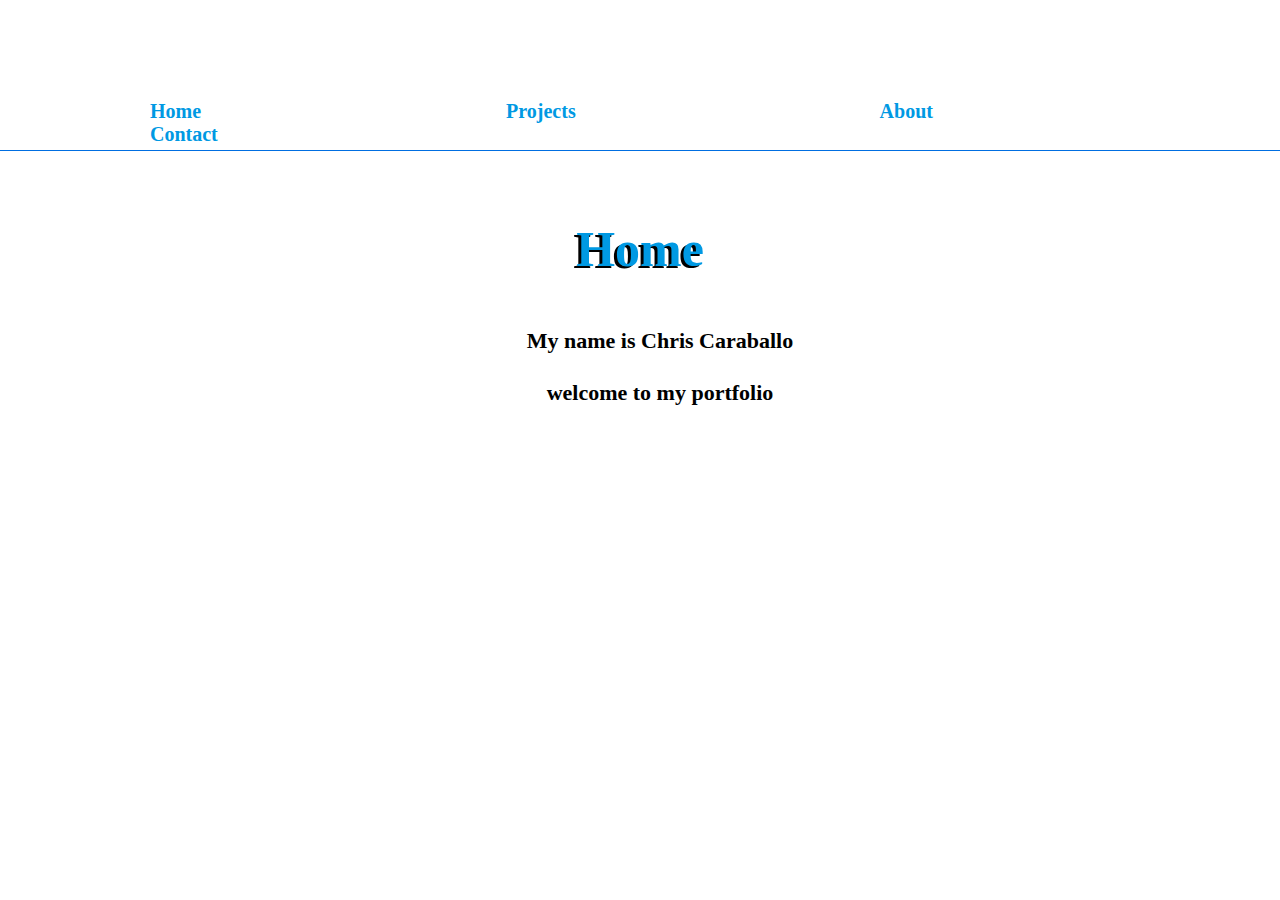
<file: chris_caraballo_final/index.html>
<!DOCTYPE html>
<html>
<head>

<!-- this is the name on the tab -->

	<title>Chris Caraballo Portfolio</title>

	<link rel="stylesheet" href="css/style.css">
	<link rel="tab icon" href="images/icon.png">


</head>


<body>

<!-- this activates the modal -->




<!-- this is the div housing the navbar and the header image -->

	<div id="topdiv">


    

	<nav id="navtop">
     <a href="index.html">Home</a>
     <a href="pages/drinks.html">Projects</a>
     <a href="pages/location.html">About</a>
     <a href="pages/contact.html">Contact</a>
   </nav>
		
	</div>

<!-- this is the div for the main body content -->

	<div id="middiv">

<div id="signin" class="modal">

  
  <div class="modal-content">
    <span class="close">&times;</span>

    <h1 id="modalhead">Login</h1>
    

<form>
  First name: <input type="text"><br>
  Last name: <input type="text"><br>
  <input type="submit">

</form>

   </div>

</div>	


		<h1>Home</h1>

    <center>
<p>My name is Chris Caraballo<br>


<br>

welcome to my portfolio

<br>

<br>


<br>

</p>
</center>


	<div id="bottomdiv">
	

		
	</div>

<script src="javascript/indexjs.js"></script>
		



</body>


</html>
</file>
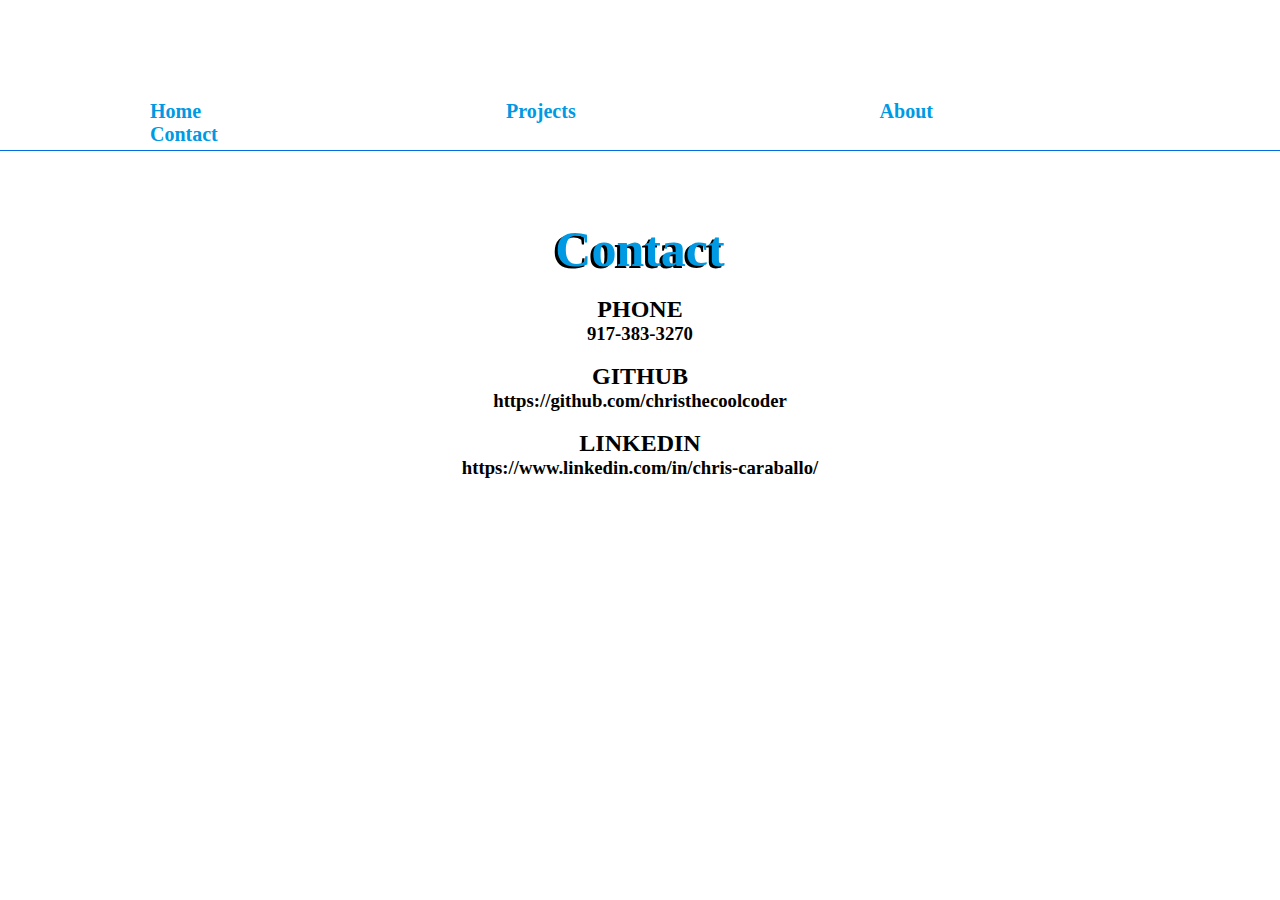
<file: chris_caraballo_final/pages/contact.html>
<!DOCTYPE html>
<html>
<head>

<!-- this is the name on the tab -->

	<title>Chris Caraballo: Contact</title>

	<link rel="stylesheet" href="../css/style.css">
	<link rel="tab icon" href="../images/icon.png">


</head>


<body>

	<!-- this is the div housing the navbar and the header image -->

	<div id="topdiv">


    

	<nav id="navtop">
    <a href="../index.html">Home</a>
    <a href="drinks.html">Projects</a>
    <a href="location.html">About</a>
    <a href="contact.html">Contact</a>
   </nav>
		
	</div>

	<!-- this is the div for the main body content -->

	<div id="middiv">

		<h1 id=>Contact</h1>

    <center>
      <br>
      <h2>PHONE</h2>
      <h3>917-383-3270</h3>
      <br>
      <h2>GITHUB</h2>
      <h3>https://github.com/christhecoolcoder</h3>
      <br>
      <h2>LINKEDIN</h2>
      <h3>https://www.linkedin.com/in/chris-caraballo/</h3>
      <br>
    </center>
		
		
		


	<div id="bottomdiv">

<!-- 	
<form id="google" method=get action="http://www.google.com/search">
<a href="http://www.google.com/">
<img src="http://www.google.com/logos/Logo_40wht.gif" <br></a>
<input type=text name=query size=31 value="">
<input type=submit value="Search">
</form> -->

 

		
</div>



</body>


</html>
</file>
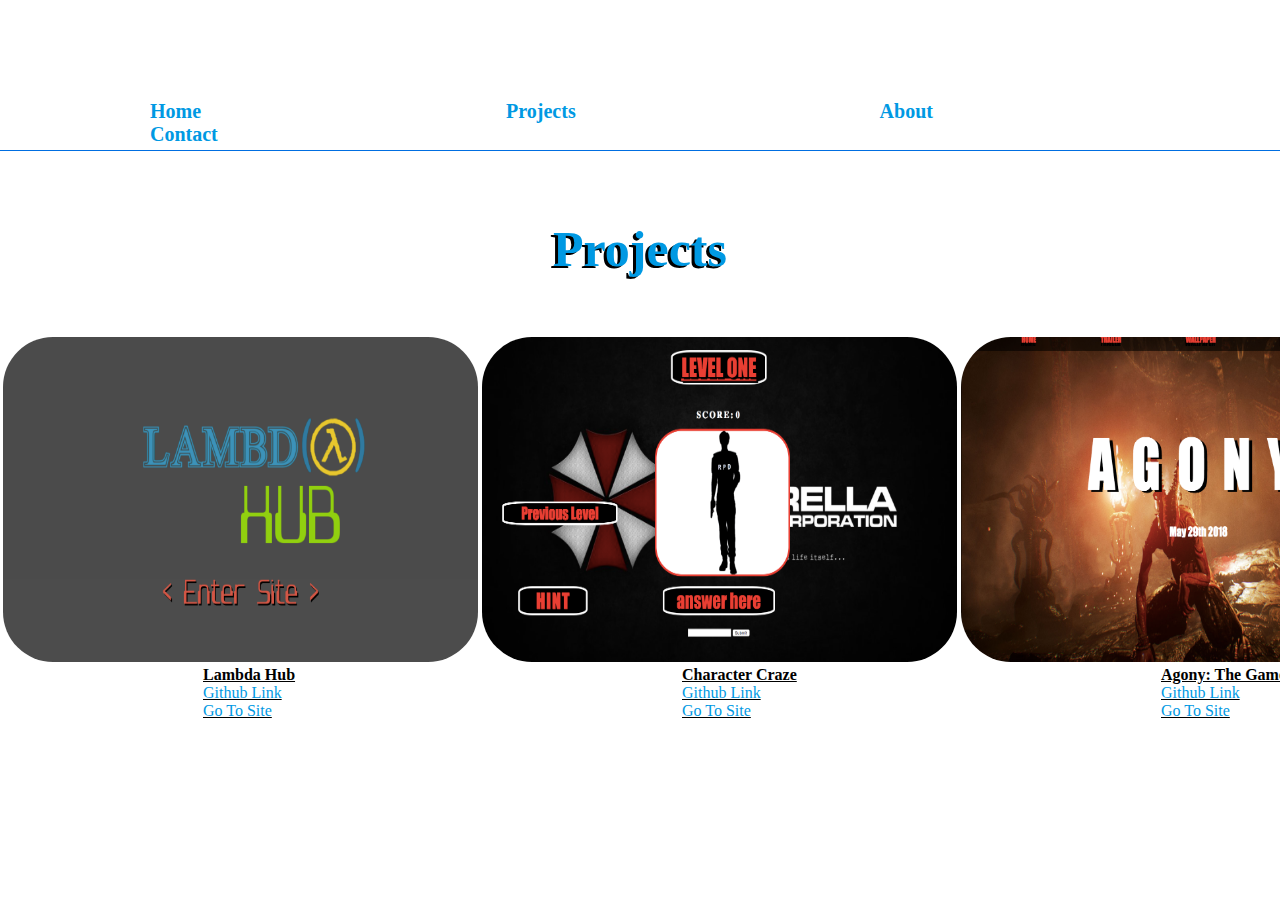
<file: chris_caraballo_final/pages/drinks.html>
<!DOCTYPE html>
<html>
<head>

<!-- this is the name on the tab -->

	<title>Chris Caraballo: Projects</title>

	<link rel="stylesheet" href="../css/style.css">
	<link rel="tab icon" href="../images/icon.png">


</head>


<body>

<!-- this is the div housing the navbar and the header image -->
	<div id="topdiv">


    

	<nav id="navtop">
    <a href="../index.html">Home</a>
    <a href="drinks.html">Projects</a>
    <a href="location.html">About</a>
    <a href="contact.html">Contact</a>
   </nav>
		
	</div>

<!-- this is the div for the main body content -->
	<div id="middiv">

		<h1>Projects</h1>

<!-- this is a table with all the images -->
				<table>
<tbody>
<tr>
<td><img src="../images/lambda-hub.png"/>
	<li class="hours">Lambda Hub</li>
	<li id="vending"><a href='https://github.com/christhecoolcoder/Lambda-Hub'> Github Link  </a> </li>
	<li id="vending"><a href='http://skillful-sky.surge.sh/'> Go To Site </a> </li>
  
</td>
<td><img src="../images/character-craze.png"/>
	<li class="hours">Character Craze</li>
	<li id="vending"><a href='https://github.com/christhecoolcoder/character-craze'> Github Link  </a> </li>
	<li id="vending"><a href='https://christhecoolcoder.github.io/character-craze/index.html'> Go To Site </a> </li>

</td>
<td><img src="../images/agony.png"/>
	<li class="hours">Agony: The Game</li>
	<li id="vending"><a href='https://github.com/christhecoolcoder/AgonyTheGame'> Github Link  </a> </li>
	<li id="vending"><a href='https://agonythegame.netlify.com/'>Go To Site </a> </li>
  
</td>
</tr>

</tbody>
</table>


		
		
</div>

	



</body>


</html>
</file>
<file: chris_caraballo_final/css/style.css>
*{
	margin: auto;
}


body{
	
	background-repeat: repeat-x;
	background-size: 50%;
	background-position: left;
	animation: fade 1s ease-in;

}

#topdiv{
	
	height: 120px;
	width: auto;
	animation: fade .8s ease-in;
}

@keyframes fade{
	0% {opacity:0}

	100% {opacity:1}

}



#navtop{
	text-align: left;
	word-spacing: 300px;
	padding-left: 150px;
	border-bottom: 1px solid rgb(0,110,225);
	height: 50px;
	padding-top: 100px;
	font-family: quicksand;
  font-weight: bold;
  font-size: 20px;
	}

#navtop:hover{

}	

#navpic{
	position: absolute;
	margin-left:40px;
}	


#middiv{
	
	height: 520px;
	width: auto;
}

#bottomdiv{
	
	height: 150px;
	width: auto;
	text-align: right;
	padding-right: 400px;
	
}

h1{
	text-align: center;
	color:rgb(0,153,227);
	
	padding-top: 100px;
	font-family: quicksand;
	font-weight: bold;
	font-size: 50px;
	text-shadow: -3px 2px black;	
}

h2{

}

h3{
  
}

p{
	height: 300px;
	color:black;
	padding-top: 50px;
	padding-left: 40px;
	width: 500px;
	font-weight: bolder;
	font-size: 22px;
	font-family:  quicksand;
	text-shadow: 2px 2px white;
}

#bottomparagraph{
	height: 300px;
	padding-top: 100px;
	width: 500px;
}

#contact-div{
  display: inline-flex;

	margin-left: 450px;
}


#locationcontainer{
	display: inline-flex;
	padding-top: 10px;
	margin-left: 400px;
}

#locationparagraph{
	height: 300px;
	width: 200px;
	padding-left: 20px;
	margin-top: 221px;
	font-size: 20px;
	font-weight: bold;

}



a:link {
    color:rgb(0,153,227);
    background-color: transparent; 
    text-decoration: none;
}

a:visited {
   color:rgb(0,153,227);
    background-color: transparent;
    text-decoration: none;
}

a:hover {
    color:black;
    background-color: transparent;
    text-decoration: none;
}

a:active {
   color:rgb(0,153,227);
    background-color: transparent;
    text-decoration: none;
}


#contactpara{
	height: 300px;
	padding-left: 40px;
	font-size:20px;
	width: 200px;
	color: black;
	list-style: none;
	padding-top: 80px;
	letter-spacing: 3px;
}

table{
	
	height: 500px;
	width: 100px;
}

td{
	

}

#locationbox{
	
	border: 5px solid rgb(0,153,227);
}

img{
  border-radius: 50px;
  height: 325px;
  width: 475px;
}


.modal {
    display: none; 
    position: absolute;   
    width: 30%;
    height: 30%;

    
}

.close{
	color:white;
 	font-size: 30px;
 	cursor: pointer;

}

#signin{
	padding-top: 9%;
	padding-left: 25%;
}


.modal-content {
    background-color: rgba(0,0,0,0.6); 
   margin-left: 35%;
   margin-top: 20%;
   height: 80%;
   width: 100%;
   }

button{
	outline: none;
	border: 5px rgb(0,153,227);
	cursor: pointer;
	font-size: 15px;
	}

#modalhead{
	padding: 0;
	cursor: pointer;

}

form{
	padding-left: 30%;
	color:white;
	font-weight: bold;
}

input[type="submit"]{
	padding-right: 40px;
	
	}

li{
	list-style: none;
}


.hours{
	list-style: none;
  padding-left: 200px;
  text-decoration: underline;
	font-weight: bold;
}

.floors{
	padding-left: 140px;
	
}

.company{
	padding-left: 100px;
	text-decoration: underline;
}

#dub{
	padding-left: 145px;
	text-decoration: underline;

}

#pov{
	padding-left: 110px;
	text-decoration: underline;
}

#pops{
	padding-left: 130px;
	text-decoration: underline;
}

#melle{
	padding-left: 120px;
	text-decoration: underline;

}

#wdipedia{
  margin-left: 500px;
	text-decoration: underline;
}

#vending{
	padding-left: 200px;
	text-decoration: underline;

}

#sfoglini{
	padding-left: 90px;
	text-decoration: underline;

}

.buttons
{
	height: 200px;
	width: 200px;
	font-size: 150px;
	background-color: black;
	color:white;
	outline: none;
}	

.myslides
{
	display:none;
}

.slidediv{
	margin-left: 26%;
	margin-top: 2%;

}

#google{
	height: 50%;
	width: 50%;
	padding-left: 20%;
}
</file>
